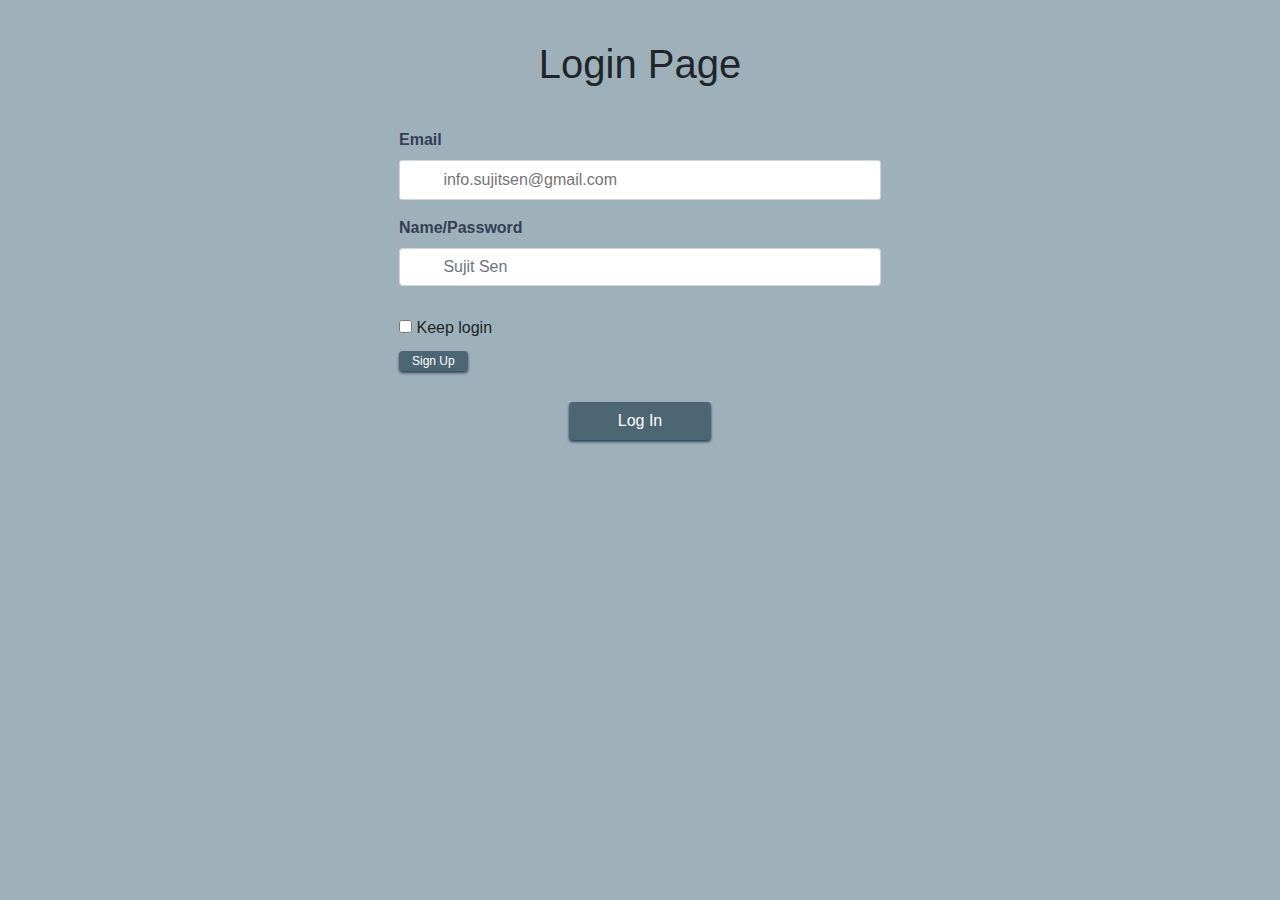
<file: html/index.html>
<!DOCTYPE html>
<html lang="en">
<head>
    <meta charset="UTF-8">
    <meta http-equiv="X-UA-Compatible" content="IE=edge">
    <meta name="viewport" content="width=device-width, initial-scale=1.0">
    <title>Log In</title>

    <!-- Font Awesome -->
    <link rel="stylesheet" href="https://cdnjs.cloudflare.com/ajax/libs/font-awesome/6.4.0/css/all.min.css" integrity="sha512-iecdLmaskl7CVkqkXNQ/ZH/XLlvWZOJyj7Yy7tcenmpD1ypASozpmT/E0iPtmFIB46ZmdtAc9eNBvH0H/ZpiBw==" crossorigin="anonymous" referrerpolicy="no-referrer" />

    <!-- Bootstrap CSS -->
    <!-- <link href="https://cdn.jsdelivr.net/npm/bootstrap@5.1.1/dist/css/bootstrap.min.css" rel="stylesheet" integrity="sha384-F3w7mX95PdgyTmZZMECAngseQB83DfGTowi0iMjiWaeVhAn4FJkqJByhZMI3AhiU" crossorigin="anonymous"> -->

    <!-- 自己的 CSS -->
    <link rel="stylesheet" href="../css/style.css">
</head>
<body>
    
    <!-- form -->
    <form class="container">
        <div class="title-box">
            <h1 class="fz-1 fw-bold text-center">Login Page</h1>
        </div>
        <!-- Email -->
        <div class="mb-3">
            <label for="email" class="subtitle">Email</label>
            <div class="input-box">
              <input type="text" id="email" placeholder="info.sujitsen@gmail.com">
              <i class="icon fa-regular fa-envelope"></i>
            </div>
        </div>
        <!-- Password -->
        <div class="mb-3">
          <label for="pwd" class="subtitle form-label">Name/Password</label>
          <div class="input-box">
            <input type="password" class="input form-control" id="pwd"  placeholder="Sujit Sen">
            <i class="icon fa-solid fa-lock"></i>
          </div>
        </div>
        <!-- Remark -->
        <div class="mb-3">
          <div class="remark-box">
            <div class="keep">
              <input type="checkbox" id="check">
              <label for="check">Keep login</label>
            </div>
            <button type="button" class="signup-btn py-0 btn">
              <a href="./signup.html">Sign Up</button></a>
            </button>
          </div>
        </div>
        <!-- Log In -->
        <div class="login-btn-box d-flex justify-content-center">
            <button type="submit" class="login-submit-btn btn px-5">Log In</button>
        </div>
      </form>


    <!-- Bootstrap JS Bundle -->
    <script src="https://cdn.jsdelivr.net/npm/bootstrap@5.1.1/dist/js/bootstrap.bundle.min.js" integrity="sha384-/bQdsTh/da6pkI1MST/rWKFNjaCP5gBSY4sEBT38Q/9RBh9AH40zEOg7Hlq2THRZ" crossorigin="anonymous"></script>
</body>
</html>
</file>
